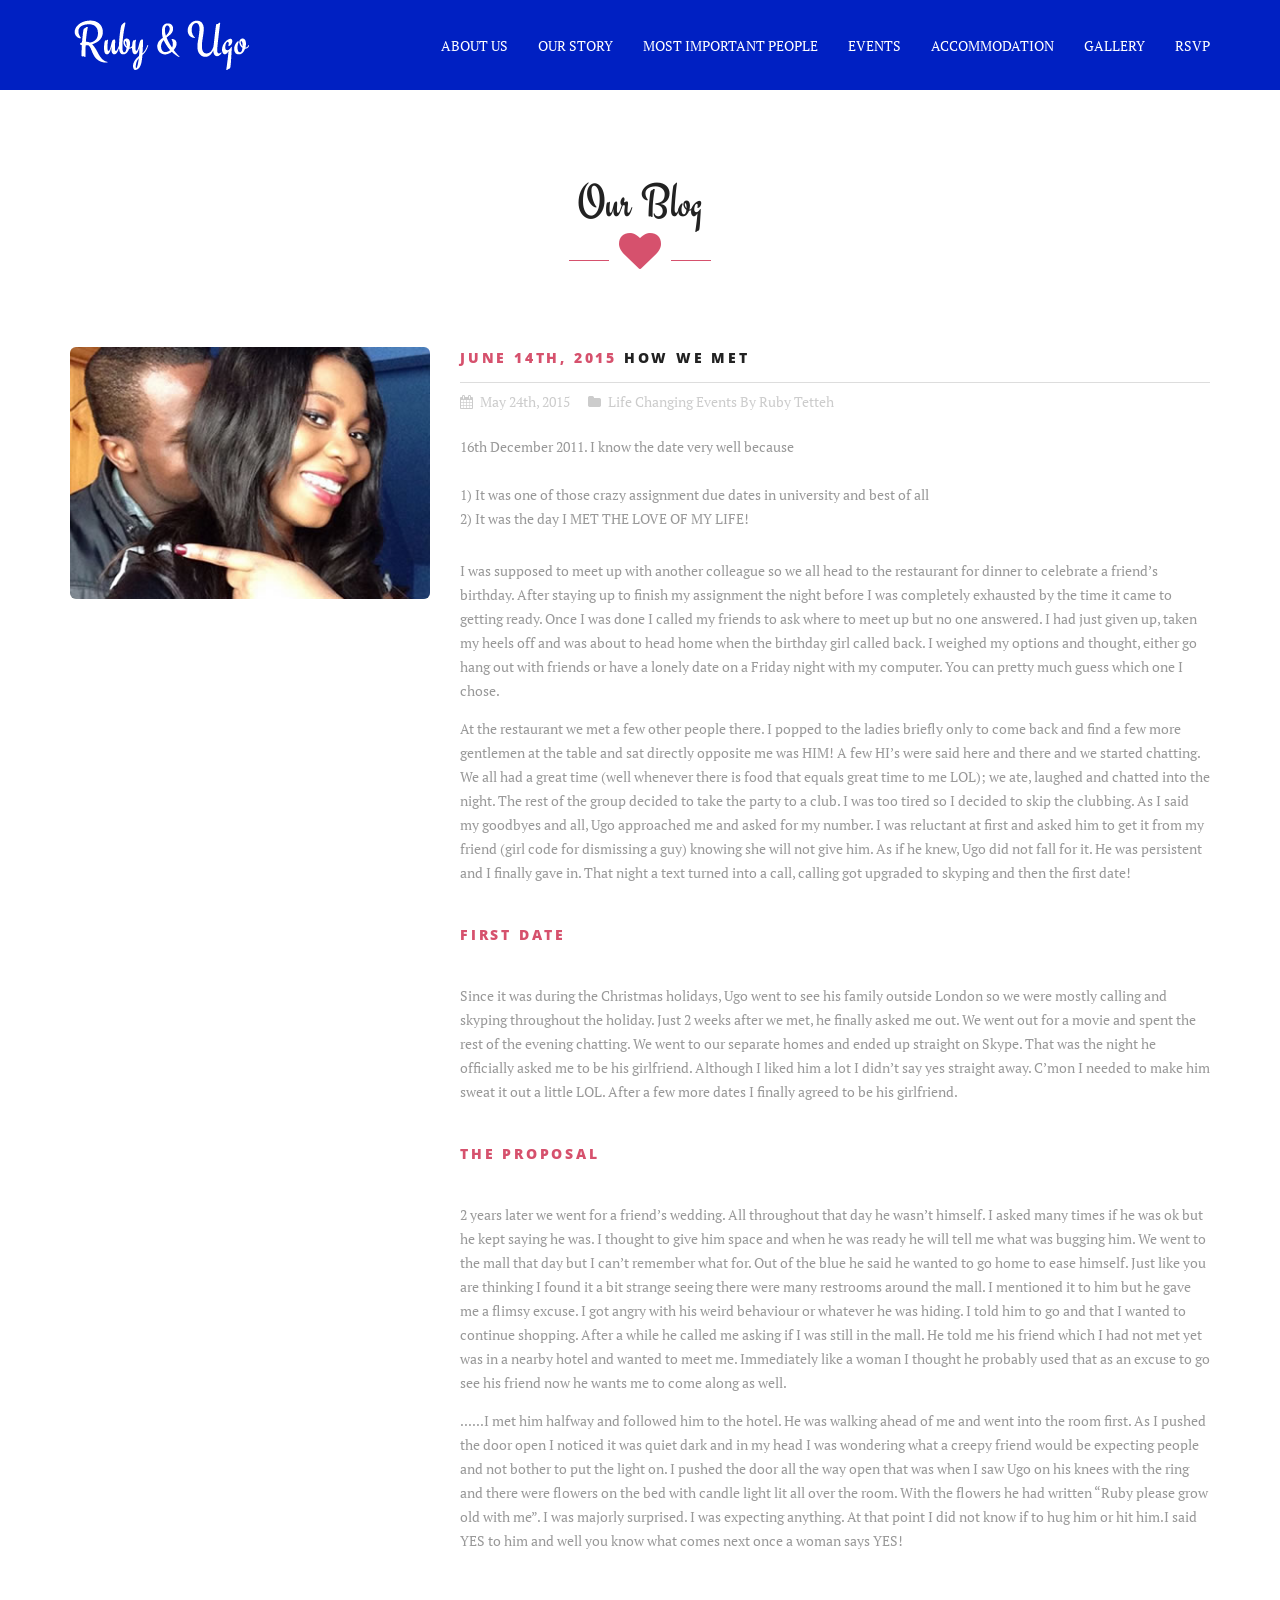
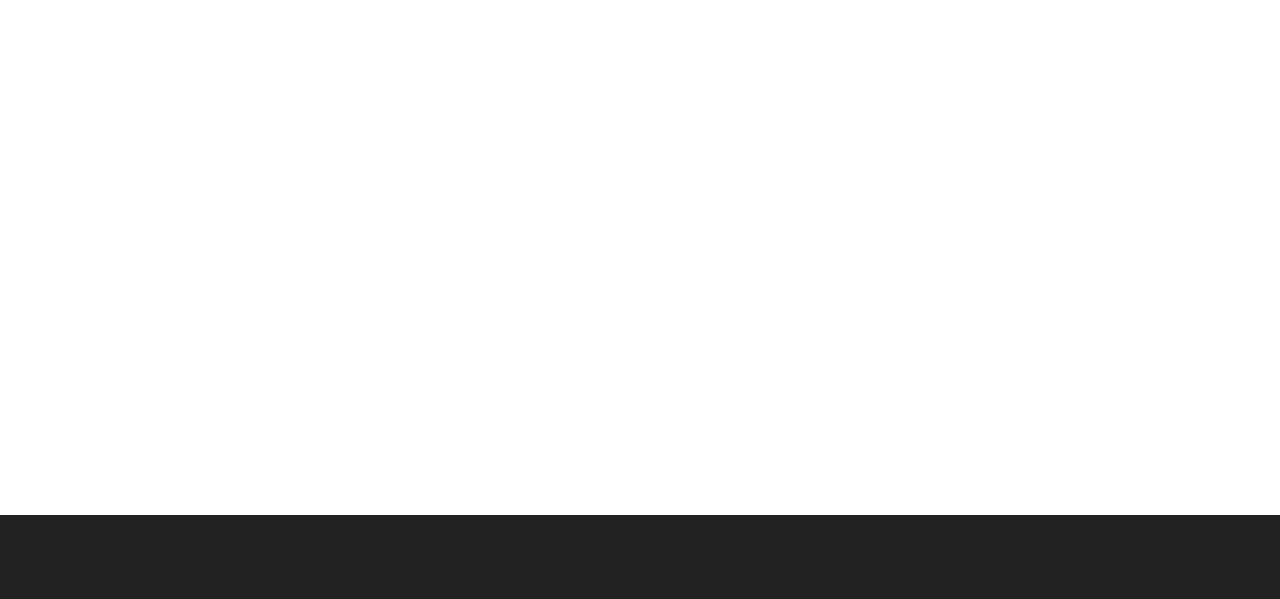
<file: blog.html>
<!DOCTYPE html>
<html>
	<head>
		<meta charset="utf-8">
		<meta name="viewport" content="width=device-width, initial-scale=1.0">
		<meta name="description" content="Responsive.">
		<meta name="author" content="Uberino">
		<title>..::Ruby & Ugo's Wedding Site::..</title>
		<link rel="shortcut icon" href="images/favicon.html">

		<!-- Pace Loader -->
		<script src="js/pace.min.js"></script>
  		<link href="css/pace.css" rel="stylesheet" />

		<!-- Bootstrap -->
		<link href="css/bootstrap.css" rel="stylesheet">

		<!-- Custom CSS -->
		<link href="css/style.css" rel="stylesheet">

		<!-- Owl Carousel stylesheet -->
		<link href="css/owl.carousel.css" rel="stylesheet">

		<!-- Owl Carousel Default Theme -->
		<link href="css/owl.theme.css" rel="stylesheet">

		<!-- Fancybox -->
		<link href="css/jquery.fancybox.css" rel="stylesheet">

		<!-- Google Fonts -->
		<link href="http://fonts.googleapis.com/css?family=PT+Serif%7CEngagement%7COpen+Sans:800" rel="stylesheet">

		<!-- Font Awesome Icons -->
		<link href="http://netdna.bootstrapcdn.com/font-awesome/4.0.2/css/font-awesome.css" rel="stylesheet">

		<!-- HTML5 shiv and Respond.js IE8 support of HTML5 elements and media queries -->
		<!--[if lt IE 9]>
		<script src="js/html5shiv.js"></script>
		<script src="js/respond.min.js"></script>
		<![endif]-->

	</head>
	<body class="inner">

		<!-- ========== MENU START ========== -->

		<div class="navbar navbar-default navbar-fixed-top">
			<div class="container">
				<div class="navbar-header">
					<button type="button" class="navbar-toggle" data-toggle="collapse" data-target=".navbar-collapse">
						<span class="icon-bar"></span>
						<span class="icon-bar"></span>
						<span class="icon-bar"></span>
					</button>
					<a class="navbar-brand" href="index.html"><img src="images/logo.png" alt="UgowedsRuby" class="img-responsive" /></a>
				</div>
				<div class="navbar-collapse collapse">
					<ul class="nav navbar-nav navbar-right">
						<li><a href="index.html#about">About Us</a></li>
						<li><a href="index.html#story">Our Story</a></li>
                        <li><a href="index.html#people">Most Important People</a></li>
						<li><a href="index.html#events">Events</a></li>
						<li><a href="index.html#accommodation">Accommodation</a></li>
						<!--<li class="dropdown">
							<a href="#" class="dropdown-toggle" data-toggle="dropdown">Blog <b class="caret"></b></a>
							<ul class="dropdown-menu">
								<li><a href="index.html#blog">Home Page Blog</a></li>
								<li><a href="blog.html">Blog Post List</a></li>
								<li><a href="post.html">Blog Single Post</a></li>
							</ul>
						</li>-->
						<li><a href="index.html#gallery">Gallery</a></li>
						<li><a href="index.html#rsvp">RSVP</a></li>
					</ul>
				</div>
			</div>
		</div>

		<!-- ========== MENU END ========== -->

		<!-- ========== BLOG START ========== -->

		<section>
			<div class="container">

				<div class="row">
					<div class="col-sm-12 heading text-center" data-scroll-reveal>
						<h2>Our Blog</h2>
						<p><span></span><i class="fa fa-heart fa-3x"></i><span></span></p>
					</div>
				</div>

				<!-- POST START -->
				<div class="row post">
					<div class="col-sm-4" data-scroll-reveal="enter from the left">
						<img src="images/event10.jpg" class="img-responsive img-rounded" alt="" />
					</div>
					<div class="col-sm-8" data-scroll-reveal="enter from the right after 0.5s">
						<h6 class="post-header"><span>June 14th, 2015</span> How we met</h6>
						<p class="post-meta">
							<span><i class="fa fa-calendar"></i>May 24th, 2015</span>
							<span><i class="fa fa-folder"></i>Life Changing Events By Ruby Tetteh</span>
						</p>
						<p class="post-intro">16th December 2011. I know the date very well because<br><br>
							1)	It was one of those crazy assignment due dates in university and best of all<br>
							2)	It was the day I MET THE LOVE OF MY LIFE!<br>
							<p>I was supposed to meet up with another colleague so we all head to the restaurant for dinner to celebrate a friend’s birthday. After staying up to finish my assignment the night before I was completely exhausted by the time it came to getting ready. Once I was done I called my friends to ask where to meet up but no one answered. I had just given up, taken my heels off and was about to head home when the birthday girl called back. I weighed my options and thought, either go hang out with friends or have a lonely date on a Friday night with my computer. You can pretty much guess which one I chose.</p>
							<p>At the restaurant we met a few other people there. I popped to the ladies briefly only to come back and find a few more gentlemen at the table and sat directly opposite me was HIM! A few HI’s were said here and there and we started chatting. We all had a great time (well whenever there is food that equals great time to me LOL); we ate, laughed and chatted into the night. The rest of the group decided to take the party to a club. I was too tired so I decided to skip the clubbing.
							As I said my goodbyes and all, Ugo approached me and asked for my number. I was reluctant at first and asked him to get it from my friend (girl code for dismissing a guy) knowing she will not give him. As if he knew, Ugo did not fall for it. He was persistent and I finally gave in. That night a text turned into a call, calling got upgraded to skyping and then the first date!</p>
						</p>
                       <h6>First Date</h6>
						<p>
						    Since it was during the Christmas holidays, Ugo went to see his family outside London so we were mostly calling and skyping throughout the holiday. Just 2 weeks after we met, he finally asked me out. We went out for a movie and spent the rest of the evening chatting. We went to our separate homes and ended up straight on Skype. That was the night he officially asked me to be his girlfriend. Although I liked him a lot I didn’t say yes straight away. C’mon I needed to make him sweat it out a little LOL. After a few more dates I finally agreed to be his girlfriend.
						 </p>

						 <h6>The Proposal</h6>
						 <p> 
						    2 years later we went for a friend’s wedding. All throughout that day he wasn’t himself. I asked many times if he was ok but he kept saying he was. I thought to give him space and when he was ready he will tell me what was bugging him. We went to the mall that day but I can’t remember what for. Out of the blue he said he wanted to go home to ease himself. Just like you are thinking I found it a bit strange seeing there were many restrooms around the mall. I mentioned it to him but he gave me a flimsy excuse. I got angry with his weird behaviour or whatever he was hiding. I told him to go and that I wanted to continue shopping. After a while he called me asking if I was still in the mall. He told me his friend which I had not met yet was in a nearby hotel and wanted to meet me. Immediately like a woman I thought he probably used that as an excuse to go see his friend now he wants me to come along as well.
					     </p>
					     <p>
					     ......I met him halfway and followed him to the hotel. He was walking ahead of me and went into the room first. As I pushed the door open I noticed it was quiet dark and in my head I was wondering what a creepy friend would be expecting people and not bother to put the light on. I pushed the door all the way open that was when I saw Ugo on his knees with the ring and there were flowers on the bed with candle light lit all over the room. With the flowers he had written “Ruby please grow old with me”. I was majorly surprised. I was expecting anything. At that point I did not know if to hug him or hit him.I said YES to him and well you know what comes next once a woman says YES! 
					     </p>

						<!--<p class="post-button"><a href="#" class="btn btn-primary btn-lg">Read More</a></p>-->
					</div>
				</div>
				<!-- POST END -->

				<!-- POST START -->
				<div class="row post">
					<div class="col-sm-4" data-scroll-reveal="enter from the left">
						<img src="images/event9.jpg" class="img-responsive img-rounded" alt="" />
					</div>
					<div class="col-sm-8" data-scroll-reveal="enter from the right after 0.5s">
						<h6 class="post-header"><span>June 14th, 2015</span> How we met</h6>
						<p class="post-meta">
							<span><i class="fa fa-calendar"></i>June 14th, 2015</span>
							<span><i class="fa fa-folder"></i>My Account by Ugochukwu Nwankwo </span>
						</p>
						<p class="post-intro">It was on the 16th of December 2012, a very cold evening. I was invited for a birthday party but all I wanted to do was to stay at home and keep warm but I reluctantly went for the party. It was a dinner party in a nice restaurant and as I walked in I saw some people seated and chatting. I was directed to sit facing an empty seat, and few minutes afterwards the lady in blue walked towards our table and sat facing me, we had a good chat and I made sure I took her number before leaving. We became friends and spent quality time on the phone we would talk for hours on the phone and on skype everyday for abt 2weeks and I asked her on a date i felt like I had known her for many years and I had that connection with her that is inexplicable. It was magical then I asked her to be my girl and she said NO. I did not give up but threw my best shots for a couple of days and she eventually said yes. The rest as they say is history..</p>
					</div>
				</div>
				<!-- POST END -->

				<!-- POST START -->
				<!--<div class="row post">
					<div class="col-sm-4" data-scroll-reveal="enter from the left">
						<img src="images/event3.jpg" class="img-responsive img-rounded" alt="" />
					</div>
					<div class="col-sm-8" data-scroll-reveal="enter from the right after 0.5s">
						<h6 class="post-header"><span>July 5th, 2014</span> Bachelorette Party</h6>
						<p class="post-meta">
							<span><i class="fa fa-calendar"></i>April 27th, 2014</span>
							<span><i class="fa fa-folder"></i>Events &amp; Parties</span>
						</p>
						<p class="post-intro">Lorem ipsum dolor sit amet, consectetur adipiscing elit. Vestibulum nec congue felis, id bibendum augue. Suspendisse congue ac justo quis faucibus. Donec at nulla ultrices tellus tincidunt blandit. Sed tempus risus a magna mollis aliquam. Etiam consequat, sem in blandit bibendum, justo libero dictum turpis, vel placerat urna elit quis odio. Vivamus condimentum elementum turpis quis faucibus. Interdum et malesuada fames ac ante ipsum primis in faucibus.</p>
						<p class="post-button"><a href="#" class="btn btn-primary btn-lg">Read More</a></p>
					</div>
				</div>-->
				<!-- POST END -->

				<!-- POST START -->
				<!--<div class="row post">
					<div class="col-sm-4" data-scroll-reveal="enter from the left">
						<img src="images/event4.jpg" class="img-responsive img-rounded" alt="" />
					</div>
					<div class="col-sm-8" data-scroll-reveal="enter from the right after 0.5s">
						<h6 class="post-header"><span>July 6th, 2014</span> Dinner Rehersal</h6>
						<p class="post-meta">
							<span><i class="fa fa-calendar"></i>April 27th, 2014</span>
							<span><i class="fa fa-folder"></i>Events &amp; Parties</span>
						</p>
						<p class="post-intro">Lorem ipsum dolor sit amet, consectetur adipiscing elit. Vestibulum nec congue felis, id bibendum augue. Suspendisse congue ac justo quis faucibus. Donec at nulla ultrices tellus tincidunt blandit. Sed tempus risus a magna mollis aliquam. Etiam consequat, sem in blandit bibendum, justo libero dictum turpis, vel placerat urna elit quis odio. Vivamus condimentum elementum turpis quis faucibus. Interdum et malesuada fames ac ante ipsum primis in faucibus.</p>
						<p class="post-button"><a href="#" class="btn btn-primary btn-lg">Read More</a></p>
					</div>
				</div>-->
				<!-- POST END -->

				<!-- POST START -->
				<!--<div class="row post">
					<div class="col-sm-4" data-scroll-reveal="enter from the left">
						<img src="images/event5.jpg" class="img-responsive img-rounded" alt="" />
					</div>
					<div class="col-sm-8" data-scroll-reveal="enter from the right after 0.5s">
						<h6 class="post-header"><span>July 7th, 2014</span> Wedding Ceremony</h6>
						<p class="post-meta">
							<span><i class="fa fa-calendar"></i>April 27th, 2014</span>
							<span><i class="fa fa-folder"></i>Events &amp; Parties</span>
						</p>
						<p class="post-intro">Lorem ipsum dolor sit amet, consectetur adipiscing elit. Vestibulum nec congue felis, id bibendum augue. Suspendisse congue ac justo quis faucibus. Donec at nulla ultrices tellus tincidunt blandit. Sed tempus risus a magna mollis aliquam. Etiam consequat, sem in blandit bibendum, justo libero dictum turpis, vel placerat urna elit quis odio. Vivamus condimentum elementum turpis quis faucibus. Interdum et malesuada fames ac ante ipsum primis in faucibus.</p>
						<p class="post-button"><a href="#" class="btn btn-primary btn-lg">Read More</a></p>
					</div>
				</div>-->
				<!-- POST END -->

				<!-- POST START -->
				<!--<div class="row post">
					<div class="col-sm-4" data-scroll-reveal="enter from the left">
						<img src="images/event6.jpg" class="img-responsive img-rounded" alt="" />
					</div>
					<div class="col-sm-8" data-scroll-reveal="enter from the right after 0.5s">
						<h6 class="post-header"><span>July 7th, 2014</span> Wedding Reception</h6>
						<p class="post-meta">
							<span><i class="fa fa-calendar"></i>April 27th, 2014</span>
							<span><i class="fa fa-folder"></i>Events &amp; Parties</span>
						</p>
						<p class="post-intro">Lorem ipsum dolor sit amet, consectetur adipiscing elit. Vestibulum nec congue felis, id bibendum augue. Suspendisse congue ac justo quis faucibus. Donec at nulla ultrices tellus tincidunt blandit. Sed tempus risus a magna mollis aliquam. Etiam consequat, sem in blandit bibendum, justo libero dictum turpis, vel placerat urna elit quis odio. Vivamus condimentum elementum turpis quis faucibus. Interdum et malesuada fames ac ante ipsum primis in faucibus.</p>
						<p class="post-button"><a href="#" class="btn btn-primary btn-lg">Read More</a></p>
					</div>
				</div>-->
				<!-- POST END -->

				<!--<div class="row paging">
					<div class="col-sm-12 text-center" data-scroll-reveal>
						<ul class="pagination">
							<li class="disabled"><a href="#">&laquo;</a></li>
							<li class="active"><a href="#">1</a></li>
							<li><a href="#">2</a></li>
							<li><a href="#">3</a></li>
							<li><a href="#">4</a></li>
							<li><a href="#">5</a></li>
							<li><a href="#">&raquo;</a></li>
						</ul>
					</div>
				</div>-->

			</div>
		</section>

		<!-- ========== BLOG END ========== -->

		<!-- ========== FOOTER START ========== -->

		<footer>
			<div class="container">
				<div class="row text-center">
					<div class="col-sm-12" data-scroll-reveal>
						&copy; 2015 Ruby & Ugo - Wedding Website by <a href="http://www.uberino.com" target="_blank">Uberino</a>
					</div>
				</div>
			</div>
		</footer>

		<!-- ========== FOOTER END ========== -->

		<!-- Modernizr Plugin -->
		<script src="js/modernizr.custom.97074.js"></script>

		<!-- jQuery (necessary for Bootstrap's JavaScript plugins) -->
		<script src="js/jquery-1.10.2.min.js"></script>

		<!-- Bootstrap Plugins -->
		<script src="js/bootstrap.min.js"></script>

		<!-- Retina Plugin -->
		<script src="js/retina-1.1.0.min.js"></script>

		<!-- Owl Carousel Plugin -->
		<script src="js/owl.carousel.js"></script>

		<!-- Fancybox Plugin -->
		<script src="js/jquery.fancybox.js"></script>

		<!-- Scroll Reveal Plugin -->
		<script src="js/scrollReveal.js"></script>

		<!-- jQuery Settings -->
		<script src="js/settings-inner.js"></script>


	</body>
</html>

<script>
  (function(i,s,o,g,r,a,m){i['GoogleAnalyticsObject']=r;i[r]=i[r]||function(){
  (i[r].q=i[r].q||[]).push(arguments)},i[r].l=1*new Date();a=s.createElement(o),
  m=s.getElementsByTagName(o)[0];a.async=1;a.src=g;m.parentNode.insertBefore(a,m)
  })(window,document,'script','//www.google-analytics.com/analytics.js','ga');

  ga('create', 'UA-64193648-1', 'auto');
  ga('send', 'pageview');

</script>
</file>
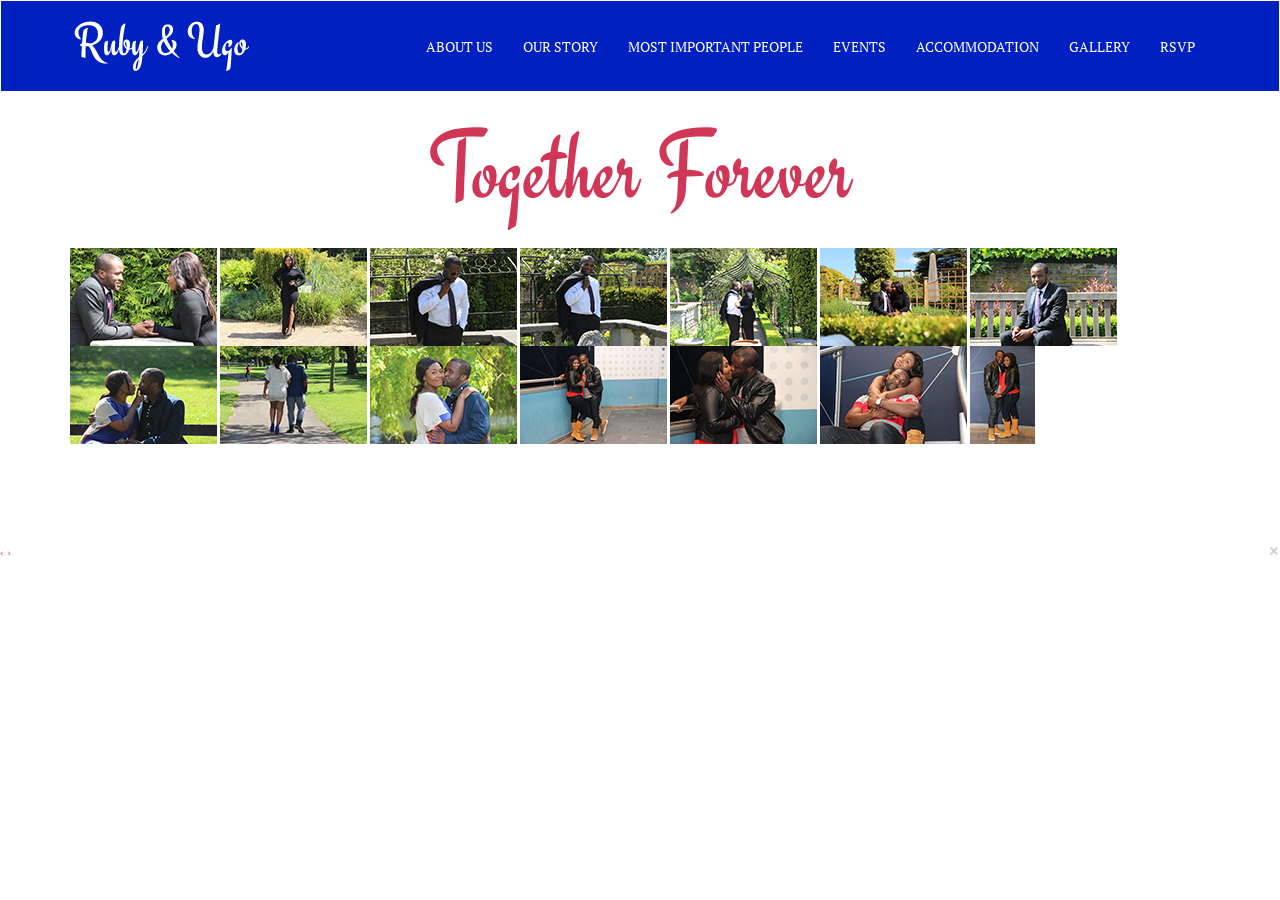
<file: gallery.html>
<!DOCTYPE html>
<html>
	<head>
		<meta charset="utf-8">
		<meta name="viewport" content="width=device-width, initial-scale=1.0">
		<meta name="description" content="Responsive.">
		<meta name="author" content="Uberino">
		<title>..::Ruby & Ugo's Wedding Site::..</title>
		<link rel="shortcut icon" href="images/favicon.html">

		<!-- Pace Loader -->
		<script src="js/pace.min.js"></script>
  		<link href="css/pace.css" rel="stylesheet" />

        <!-- Gallery CSS -->
		<link href="http://blueimp.github.io/Gallery/css/blueimp-gallery.min.css" rel="stylesheet">

		<link href="css1/bootstrap-image-gallery.css" rel="stylesheet">

		<link href="http://netdna.bootstrapcdn.com/bootstrap/3.0.0/css/bootstrap.min.css" rel="stylesheet" >

		<link href="http://blueimp.github.io/Gallery/css/blueimp-gallery.min.css" rel="stylesheet">

		<link href="css1/bootstrap-image-gallery.min.css" rel="stylesheet">

		<!-- Bootstrap -->
		<link href="css/bootstrap.css" rel="stylesheet">

		<!-- Custom CSS -->
		<link href="css/style.css" rel="stylesheet">

		<!-- Owl Carousel stylesheet -->
		<link href="css/owl.carousel.css" rel="stylesheet">

		<!-- Owl Carousel Default Theme -->
		<link href="css/owl.theme.css" rel="stylesheet">

		<!-- Fancybox -->
		<link href="css/jquery.fancybox.css" rel="stylesheet">

		<!-- Google Fonts -->
		<link href="http://fonts.googleapis.com/css?family=PT+Serif%7CEngagement%7COpen+Sans:800" rel="stylesheet">

		<!-- Font Awesome Icons -->
		<link href="http://netdna.bootstrapcdn.com/font-awesome/4.0.2/css/font-awesome.css" rel="stylesheet">

		<!-- HTML5 shiv and Respond.js IE8 support of HTML5 elements and media queries -->
		<!--[if lt IE 9]>
		<script src="js/html5shiv.js"></script>
		<script src="js/respond.min.js"></script>
		<![endif]-->

	</head>
	<body >
		<!-- ========== MENU START ========== -->

		<div class="navbar navbar-default">
			<div class="container">
				<div class="navbar-header">
					<button type="button" class="navbar-toggle" data-toggle="collapse" data-target=".navbar-collapse">
						<span class="icon-bar"></span>
						<span class="icon-bar"></span>
						<span class="icon-bar"></span>
					</button>
					<a class="navbar-brand" href="index.html"><img src="images/logo.png" alt="Ugo &amp; Ruby." class="img-responsive" /></a>
				</div>
				<div class="navbar-collapse collapse">
					<ul class="nav navbar-nav navbar-right">
						<li><a href="index.html#about">About Us</a></li>
						<li><a href="index.html#story">Our Story</a></li>
                        <li><a href="index.html#people">Most Important People</a></li>
						<li><a href="index.html#events">Events</a></li>
						<li><a href="index.html#accommodation">Accommodation</a></li>
						<li><a href="gallery.html">Gallery</a></li>
						<li><a href="index.html#rsvp">RSVP</a></li>
					</ul>
				</div>
			</div>
		</div>


<!-- ============ Bootstrap Gallery =========== -->

<div class="container">
       <center><h1> <font face="engagement" color="#d03656">Together Forever</font></h1></center>
    <form class="form-inline">
        <!--<div class="form-group">
            <button id="video-gallery-button" type="button" class="btn btn-success btn-lg">
                <i class="glyphicon glyphicon-film"></i>
                Launch Video Gallery
            </button>
        </div>-->
        <!--<div class="form-group">
            <button id="image-gallery-button" type="button" class="btn btn-primary btn-lg">
                <i class="glyphicon glyphicon-picture"></i>
                Launch Image Gallery
            </button>
        </div>
        <div class="btn-group" data-toggle="buttons">
          <label class="btn btn-success btn-lg">
            <i class="glyphicon glyphicon-leaf"></i>
            <input id="borderless-checkbox" type="checkbox"> Borderless
          </label>
          <label class="btn btn-primary btn-lg">
            <i class="glyphicon glyphicon-fullscreen"></i>
            <input id="fullscreen-checkbox" type="checkbox"> Fullscreen
          </label>
        </div>
    </form>-->
    <br>
    <!-- The container for the list of example images -->
    <div id="link">
		<a href="gallery/g1.JPG" data-gallery>
		<img src="gallery/thumbnails/1.JPG">
		</a>
		<a href="gallery/g2.JPG" data-gallery>
		<img src="gallery/thumbnails/2.JPG">
		</a>
		<a href="gallery/g3.JPG" data-gallery>
		<img src="gallery/thumbnails/3.JPG">
		</a>
		<a href="gallery/g4.JPG" data-gallery>
		<img src="gallery/thumbnails/4.JPG">
		</a>	
		<a href="gallery/g5.JPG" data-gallery>
		<img src="gallery/thumbnails/5.JPG">
		</a>	
		<a href="gallery/g6.JPG" data-gallery>
		<img src="gallery/thumbnails/6.JPG">
		</a>	
		<a href="gallery/g7.JPG" data-gallery>
		<img src="gallery/thumbnails/7.JPG">
		</a>	
		<a href="gallery/g8.JPG" data-gallery>
		<img src="gallery/thumbnails/8.JPG">
		</a>	
		<a href="gallery/g9.JPG" data-gallery>
		<img src="gallery/thumbnails/9.JPG">
		</a>	
		<a href="gallery/g10.JPG" data-gallery>
		<img src="gallery/thumbnails/10.JPG">
		</a>	
		<a href="gallery/g11.JPG" data-gallery>
		<img src="gallery/thumbnails/11.JPG">
		</a>	
		<a href="gallery/g12.JPG" data-gallery>
		<img src="gallery/thumbnails/12.JPG">
		</a>	
		<a href="gallery/g13.JPG" data-gallery>
		<img src="gallery/thumbnails/13.JPG">
		</a>	
		<a href="gallery/g14.JPG" data-gallery>
		<img src="gallery/thumbnails/14.JPG">
		</a>		
    </div>
    <br>
</div>
<!-- The Bootstrap Image Gallery lightbox, should be a child element of the document body -->
<div id="blueimp-gallery" class="blueimp-gallery">
    <!-- The container for the modal slides -->
    <div class="slides"></div>
    <!-- Controls for the borderless lightbox -->
    <h3 class="title"></h3>
    <a class="prev">‹</a>
    <a class="next">›</a>
    <a class="close">×</a>
    <a class="play-pause"></a>
    <ol class="indicator"></ol>
    <!-- The modal dialog, which will be used to wrap the lightbox content -->
    <div class="modal fade">
        <div class="modal-dialog">
            <div class="modal-content">
                <div class="modal-header">
                    <button type="button" class="close" aria-hidden="true">&times;</button>
                    <h4 class="modal-title"></h4>
                </div>
                <div class="modal-body next"></div>
                <div class="modal-footer">
                    <button type="button" class="btn btn-default pull-left prev">
                        <i class="glyphicon glyphicon-chevron-left"></i>
                        Previous
                    </button>
                    <button type="button" class="btn btn-primary next">
                        Next
                        <i class="glyphicon glyphicon-chevron-right"></i>
                    </button>
                </div>
            </div>
        </div>
    </div>
</div>
<script src="http://ajax.googleapis.com/ajax/libs/jquery/1.10.2/jquery.min.js"></script>
<!-- Bootstrap JS is not required, but included for the responsive demo navigation and button states -->
<script src="http://netdna.bootstrapcdn.com/bootstrap/3.0.2/js/bootstrap.min.js"></script>
<script src="http://blueimp.github.io/Gallery/js/jquery.blueimp-gallery.min.js"></script>
<script src="js/bootstrap-image-gallery.js"></script>
<script src="js/demo.js"></script>
</body> 
<embed src="flying.mp3" width="0" height="0" autostart="false" name="mysound" enablejavascript="true"/>
</html>
</file>
<file: css/pace.css>
.pace {
  background: #fff;
  height: 100%;
  left: 0;
  position: fixed;
  top: 0;
  width: 100%;
  z-index: 99999;
  transition: all .5s ease;
  -moz-transition: all .5s ease;
  -webkit-transition: all .5s ease;
  -o-transition: all .5s ease;
}

.pace .pace-progress {
  background: #0020C2;
  position: absolute;
  z-index: 2000;
  top: 0;
  left: 0;
  height: 2px;

  -webkit-transition: width 1s;
  -moz-transition: width 1s;
  -o-transition: width 1s;
  transition: width 1s;
}

.pace-inactive {
  top: -100%;
}
</file>
<file: css/style.css>
/*!
* Perfect Couple - Wedding Site Theme
* Copyright 2014 Marcin Banaszek, Coffeecream Themes
*/

/* GLOBAL STYLES
=========================================================================================*/

body {
	overflow-x: hidden;
}

.inner {
	padding-top: 97px;
}

h1 {
	color: #fff;
	font-family: 'Engagement', cursive;
	font-weight: normal;
	margin: 0;
}

h2 {
	font-family: 'Engagement', cursive;
	font-weight: normal;
	margin: 0;
}

h3,h4,h5,h6 {
	margin: 3em 0;
	letter-spacing: 0.2em;
	text-transform: uppercase;
}

h6 {
	color: #d6516d;
}

a,
button {
	transition: all .5s ease;
	-moz-transition: all .5s ease;
	-webkit-transition: all .5s ease;
	-o-transition: all .5s ease;
}

a:hover {
	text-decoration: none;
}

p {
	margin: 0 0 1em;
}

hr {
	border-top: 3px solid #eee;
	margin: 30px 0;
}

img {
	display: inline-block !important;
}

section {
	padding: 80px 0;
}

.btn {
	font-family: "Open Sans", sans-serif;
	letter-spacing: 0.3em;
	text-transform: uppercase;
}

.btn-lg {
	font-size: 1em;
	padding: 15px 30px;
}

/* MAIN BANNER
=========================================================================================*/

.tint {
	background: -moz-linear-gradient(-45deg,  rgba(214,81,110,0.2) 0%, rgba(214,81,110,0.2) 1%, rgba(82,178,189,0.2) 100%); /* FF3.6+ */
	background: -webkit-gradient(linear, left top, right bottom, color-stop(0%,rgba(214,81,110,0.2)), color-stop(1%,rgba(214,81,110,0.2)), color-stop(100%,rgba(82,178,189,0.2))); /* Chrome,Safari4+ */
	background: -webkit-linear-gradient(-45deg,  rgba(214,81,110,0.2) 0%,rgba(214,81,110,0.2) 1%,rgba(82,178,189,0.2) 100%); /* Chrome10+,Safari5.1+ */
	background: -o-linear-gradient(-45deg,  rgba(214,81,110,0.2) 0%,rgba(214,81,110,0.2) 1%,rgba(82,178,189,0.2) 100%); /* Opera 11.10+ */
	background: -ms-linear-gradient(-45deg,  rgba(214,81,110,0.2) 0%,rgba(214,81,110,0.2) 1%,rgba(82,178,189,0.2) 100%); /* IE10+ */
	background: linear-gradient(135deg,  rgba(214,81,110,0.2) 0%,rgba(214,81,110,0.2) 1%,rgba(82,178,189,0.2) 100%); /* W3C */
	filter: progid:DXImageTransform.Microsoft.gradient( startColorstr='#33d6516e', endColorstr='#3352b2bd',GradientType=1 ); /* IE6-9 fallback on horizontal gradient */
	display: block;
	height: 100%;
	left: 0;
	position: absolute;
	top: 0;
	width: 100%;
	z-index: 100;
}

.welcome {
	color: #fff;
	display: block;
	margin: 0 auto;
	position: absolute;
	top:53%;
	width: 100%;
	-webkit-transform: translateY(-33%);
	-moz-transform: translateY(-33%);
	-ms-transform: translateY(-33%);
	-o-transform: translateY(-33%);
	transform: translateY(-33%);
}

.welcome p {
	font-size: 18px;
	letter-spacing: 0.4em;
	margin: 0;
	text-transform: uppercase;
}

.welcome span {
	border: 0;
	border-top: 1px solid #fff;
	display: inline-block;
	margin: 6px 10px;
	width: 150px;
}

.welcome i {
	font-size: 18px;
}

/* COUNTDOWN
=========================================================================================*/

.countdown {
	bottom: 30px;
	left: 50%;
	margin-left: -225px;
	position: absolute;
	width: 450px;
	z-index: 100;
}

/* NAVBAR
=========================================================================================*/

.navbar {
	border-radius: 0;
	text-transform: uppercase;
}

.navbar.fixed {
	left: 0;
	position: fixed;
	top: 0;
	width: 100%;
	z-index: 1000;
}

.navbar-brand {
	padding: 20px 15px;
	font-size: auto;
	line-height: auto;
}

.navbar-default .navbar-toggle:hover, .navbar-default .navbar-toggle:focus {
	background: none !important;
}

.dropdown-menu {
	padding: 0;
}

.dropdown-menu > li > a {
	padding: 7px 20px;
	text-transform: none;
}

/* HEADINGS
=========================================================================================*/

.heading {
	padding-bottom: 60px;
}

.heading span {
	border: 0;
	border-top: 1px solid #d6516d;
	display: inline-block;
	margin: 5px 10px;
	width: 40px;
}

.heading i {
	color: #d6516d;
}

/* MAIN BANNER
=========================================================================================*/

.mobile-divider {
	display: none;
}

.hover-effect {
	display: inline-block;
	position: relative;
}

.hover-effect span {
	background: #d6516d;
	color: #fff;
	display: block;
	height: 0;
	left: 50%;
	opacity: 0;
	overflow: hidden;
	position: absolute;
	top: 50%;
	width: 0;
	transition: all .2s ease;
	-moz-transition: all .2s ease;
	-webkit-transition: all .2s ease;
	-o-transition: all .2s ease;
}

.hover-effect:hover span {
	height: 100%;
	left: 0;
	opacity: 0.8;
	top: 0;
	width: 100%;
}

.hover-effect i {
	left: 50%;
	margin: -20px 0 0 -20px;
	position: absolute;
	top: 0;
	transition: all .3s ease;
	-moz-transition: all .3s ease;
	-webkit-transition: all .3s ease;
	-o-transition: all .3s ease;
}

.hover-effect:hover i {
	top: 50%;
}

/* SOCIAL ICONS
=========================================================================================*/

.social-icons {
	list-style: none;
	padding: 1em 0;
}

.social-icons li {
	display: inline-block;
	margin: 0 2px;
}

.social-icons a {
	color: #333;
	border: 1px solid #333;
	border-radius: 50%;
	display: block;
	height: 30px;
	line-height: 30px;
	width: 30px;
}

.social-icons a:hover {
	border: 1px solid #d6516d;
	color: #d6516d;
}

/* PEOPLE & ACCOMMODATION
=========================================================================================*/

#people h5,
#accommodation h5 {
	margin: 0 0 8px;
}

#people h6,
#accommodation h6 {
	margin: 0 0 15px;
}

.row-margin {
	margin-bottom: 60px;
}

/* EVENTS & BLOG
=========================================================================================*/

.blog-short {
	background: #fff;
	border-radius: 5px;
	margin-bottom: 30px;
	overflow: hidden;
	padding-bottom: 20px;
}

.blog-short h5,
.blog-short h6,
.blog-short p {
	padding: 0 30px;
}

.blog-short h5 {
	margin-bottom: 10px;
}

.blog-short h6 {
	margin-top: 0;
}

.post {
	padding-bottom: 80px;
}

.post-header {
	border-bottom: 1px solid #ddd;
	color: #222;
	line-height: 1.5em;
	margin: 0 0 0.5em;
	padding: 0 0 1em;
}

.post-header span {
	color: #d6516d;
}

.post-meta {
	color: #ccc;
	margin-bottom: 1.5em;
}

.post-meta span {
	margin-right: 15px;
}

.post-meta i {
	margin-right: 7px;
}

.post-intro {
	margin-bottom: 2em;
}

.comments {
	border-top: 1px solid #ddd;
	margin-top: 80px;
	padding-top: 80px;
}

.media {
	border-top: 1px solid #ddd;
	margin-top: 30px !important;
	padding-top: 30px;
}

.media-photo {
	max-width: 25%;
}

/* FUN FACTS
=========================================================================================*/

#facts {
	overflow: hidden;
	position: relative;
}

#facts .parallax {
	background: url(../images/funfacts.jpg);
	-webkit-background-size: cover;
	-moz-background-size: cover;
	-o-background-size: cover;
	background-size: cover;
	height: 100%;
	left: 0;
	position: absolute;
	top: 0;
	width: 100%;
}

#facts h3 {
	color: #fff;
	font-size: 60px;
	letter-spacing: normal;
	margin: 0;
}

#facts h6 {
	color: #000;
	margin: 0;
}

#facts .img-circle {
	background: #d6516d;
	height: 213px;
	padding-top: 60px;
}

/* GALLERY
=========================================================================================*/

.gallery {
	list-style: none;
	padding: 0;
}

.gallery li {
	padding-bottom: 30px;
}

/* LOCATION
=========================================================================================*/

#location {
	padding: 0;
	position: relative;
}

#map-canvas {
	height: 600px;
	width: 100%;
}

/* RSVP
=========================================================================================*/

#rsvp {
	background: #0020C2;
	border-radius: 8px;
	color: #FFFFFF;
	margin-right: -470px;
	padding: 50px;
	position: absolute;
	right: 50%;
	top: 50px;
	width: 400px;
	z-index: 100;
}

#rsvp .heading {
	padding-bottom: 20px;
}

#rsvp .heading i {
	color: #fff;
}

#rsvp .heading span {
	border-color: #fff;
}

#rsvp .btn {
	background: #222;
	color: #fff;
	margin-top: 20px;
}

/* REGISTRY
=========================================================================================*/

#registry {
	letter-spacing: 0.2em;
	padding: 30px 0;
	text-transform: uppercase;
}

#registry .item {
	padding: 15px;
	text-align: center;
}

#registry .item a {
	border: 1px solid #ddd;
	display: block;
	height: 80px;
	padding: 15px;
	position: relative;
}

#registry .item span {
	display: inline-block;
	height: 100%;
	vertical-align: middle;
}

#registry .item img {
	max-height: 50px;
	vertical-align: middle;
}

/* FOOTER
=========================================================================================*/

footer {
	background: #222;
	padding: 30px 0;
}

/* RESPONSIVE STYLES
=========================================================================================*/

/* Extra small devices (phones, less than 768px) */
/* No media query since this is the default in Bootstrap */

/* Large devices (large desktops, 1200px and up)
----------------------------------------------------------------------------------------*/
@media (min-width: 1200px) {

	#facts .img-circle {
		height: 263px;
		padding-top: 75px;
	}

	#facts h3 {
		font-size: 80px;
	}

	#rsvp {
		margin-right: -560px;
	}

}

/* Medium devices (desktops, 992px and up)
----------------------------------------------------------------------------------------*/
@media (max-width: 991px) {

	#facts .img-circle {
		height: 158px;
		padding: 37px 20px 0 20px;
	}

	#facts h3 {
		font-size: 50px;
	}

	#rsvp {
		margin-right: -360px;
	}

}

/* Small devices (tablets, 768px and up)
----------------------------------------------------------------------------------------*/
@media (max-width: 767px) {

	.btn {
		white-space: normal;
	}

	.text-left,
	.text-right,
	.col-sm-3 {
		text-align: center !important;
	}

	.mobile-divider {
		color: #000;
		display: block;
		margin: 30px 0;
		opacity: 0.1;
		text-align: center;
	}

	.mobile-divider span {
		border-top: 1px solid #000;
		display: inline-block;
		margin: 4px 10px;
		width: 90px;
	}

	h1 {
		font-size: 54px;
	}

	section {
		padding: 30px 0;
	}

	.welcome span {
		width: 90px;
	}

	.welcome {
		top:20%;
		width: 100%;
	}

	.heading {
		padding-bottom: 30px;
	}

	.post {
		text-align: center;
	}

	.post-header {
		margin: 1em 0 0.5em;
		padding: 0 0 1em;
	}

	.post-header span {
		display: block;
	}

	.post-meta span {
		display: block;
		margin: 0;
	}

	.countdown {
		margin-left: -140px;
		width: 280px;
	}

	.countdown-show5 .countdown-section {
		width: 51px !important;
	}

	.countdown-section {
		font-size: 70% !important;
		margin: 0 2px !important;
		padding: 0 0 10px !important;
	}

	#people h5, #accommodation h5 {
		margin: 20px 0 8px;
	}

	#facts .img-circle {
		height: 120px;
		margin: 10px auto;
		padding: 20px 20px 0 20px;
		width: 120px;
	}

	#facts h3 {
		font-size: 40px;
	}

	#facts h6 {
		font-size: 12px;
	}

	#map-canvas {
		height: 250px;
	}

	#rsvp {
		border-radius: 0;
		margin-right: 0;
		padding: 60px 15px;
		position: relative;
		right: auto;
		top: auto;
		width: 100%;
	}

}
</file>
